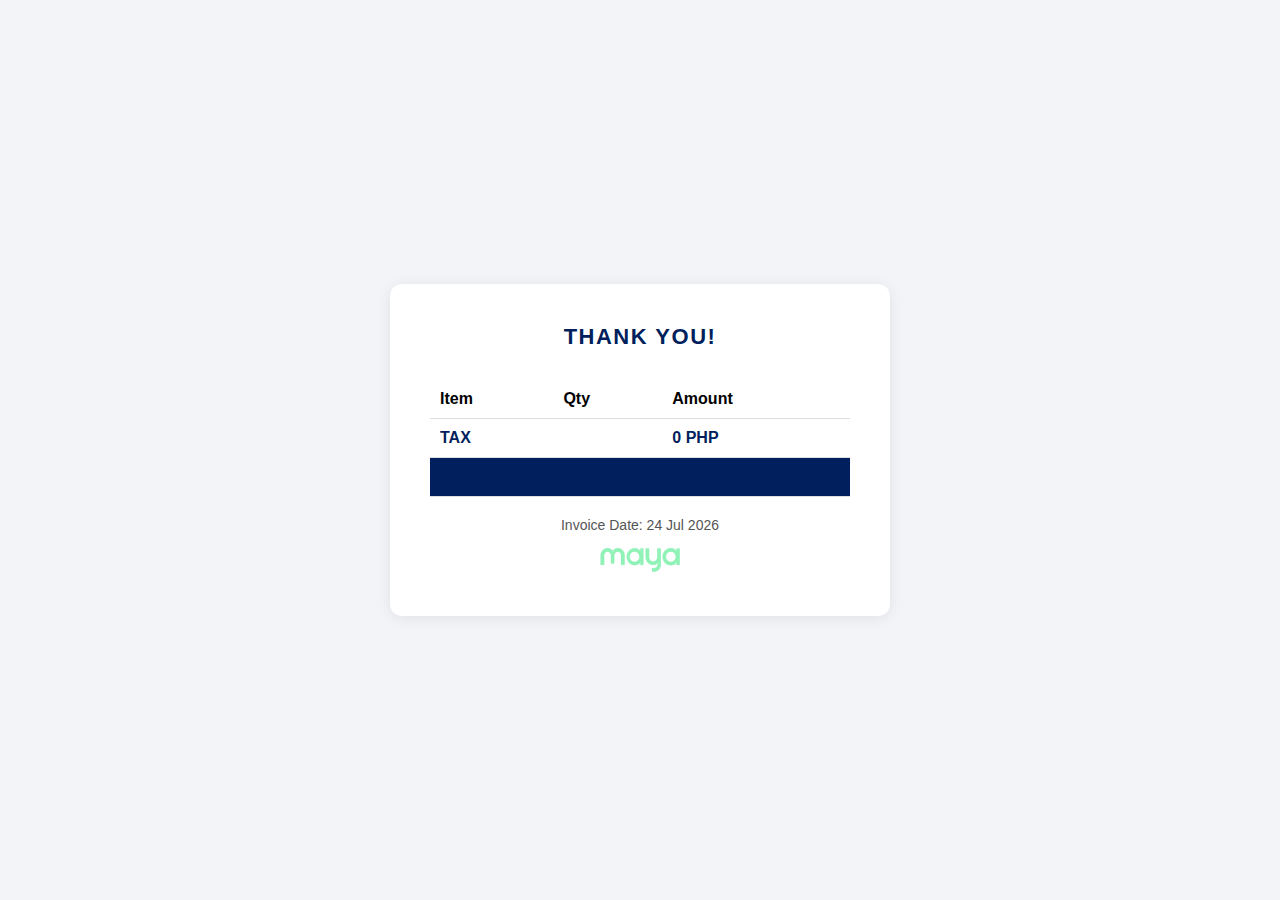
<file: src/receipt.html>
<!DOCTYPE html>
<html lang="en">
<head>
  <meta charset="UTF-8" />
  <meta name="viewport" content="width=device-width, initial-scale=1.0"/>
  <title>Receipt - Fortune POS</title>
  <link rel="stylesheet" href="receipt.css" />
</head>
<body>
  <div class="receipt-container">
    <div class="receipt-box">
      <h2>THANK YOU!</h2>

      <table>
        <thead>
          <tr>
            <th>Item</th>
            <th>Qty</th>
            <th>Amount</th>
          </tr>
        </thead>
        <tbody id="receipt-items"></tbody>
        <tfoot>
          <tr>
            <td colspan="2">TAX</td>
            <td id="tax">0 PHP</td>
          </tr>
          <tr class="total-row">
            <td colspan="2"><strong>Total:</strong></td>
            <td><strong id="total">0 PHP</strong></td>
          </tr>
        </tfoot>
      </table>

      <p class="date">Invoice Date: <span id="date"></span></p>
      <img src="icons/maya.png" alt="Maya" class="maya-logo" />
    </div>
  </div>

  <script>
    const cart = JSON.parse(localStorage.getItem("cart") || "[]");
    const receiptItems = document.getElementById("receipt-items");
    const taxCell = document.getElementById("tax");
    const totalCell = document.getElementById("total");
    const dateCell = document.getElementById("date");

    const date = new Date().toLocaleDateString('en-GB', {
      day: '2-digit',
      month: 'short',
      year: 'numeric'
    });
    dateCell.textContent = date;

    let subtotal = 0;

    cart.forEach(item => {
      const tr = document.createElement("tr");
      tr.innerHTML = `
        <td>${item.name}</td>
        <td>${item.qty}</td>
        <td>${item.price * item.qty} PHP</td>
      `;
      receiptItems.appendChild(tr);
      subtotal += item.price * item.qty;
    });

    const tax = Math.round(subtotal * 0.10);
    const total = subtotal + tax;

    taxCell.textContent = `${tax} PHP`;
    totalCell.textContent = `${total} PHP`;

    // Optional: clear cart
    localStorage.removeItem("cart");

    // Redirect to index.html after 5 seconds
    setTimeout(() => {
      window.location.href = "index.php";
    }, 5000);
  </script>
</body>
</html>
</file>
<file: src/receipt.css>
* {
    margin: 0;
    padding: 0;
    box-sizing: border-box;
    font-family: 'Segoe UI', sans-serif;
  }
  
  body {
    background-color: #f2f4f8;
    display: flex;
    justify-content: center;
    align-items: center;
    min-height: 100vh;
  }
  
  .receipt-container {
    display: flex;
    justify-content: center;
    align-items: center;
    width: 100%;
  }
  
  .receipt-box {
    background-color: #ffffff;
    padding: 40px;
    border-radius: 12px;
    box-shadow: 0 2px 15px rgba(0, 0, 0, 0.08);
    max-width: 500px;
    width: 100%;
    text-align: center;
  }
  
  h2 {
    font-size: 22px;
    color: #001f5c;
    margin-bottom: 30px;
    letter-spacing: 1.5px;
  }
  
  table {
    width: 100%;
    border-collapse: collapse;
    margin-bottom: 20px;
    text-align: left;
  }
  
  th, td {
    padding: 10px;
    border-bottom: 1px solid #ddd;
  }
  
  tfoot td {
    font-weight: bold;
    color: #001f5c;
  }
  
  .total-row {
    background-color: #001f5c;
    color: white;
    font-size: 16px;
  }
  
  .date {
    font-size: 14px;
    color: #555;
    margin-bottom: 15px;
  }
  
  .maya-logo {
    width: 80px;
    opacity: 0.8;
  }
</file>
